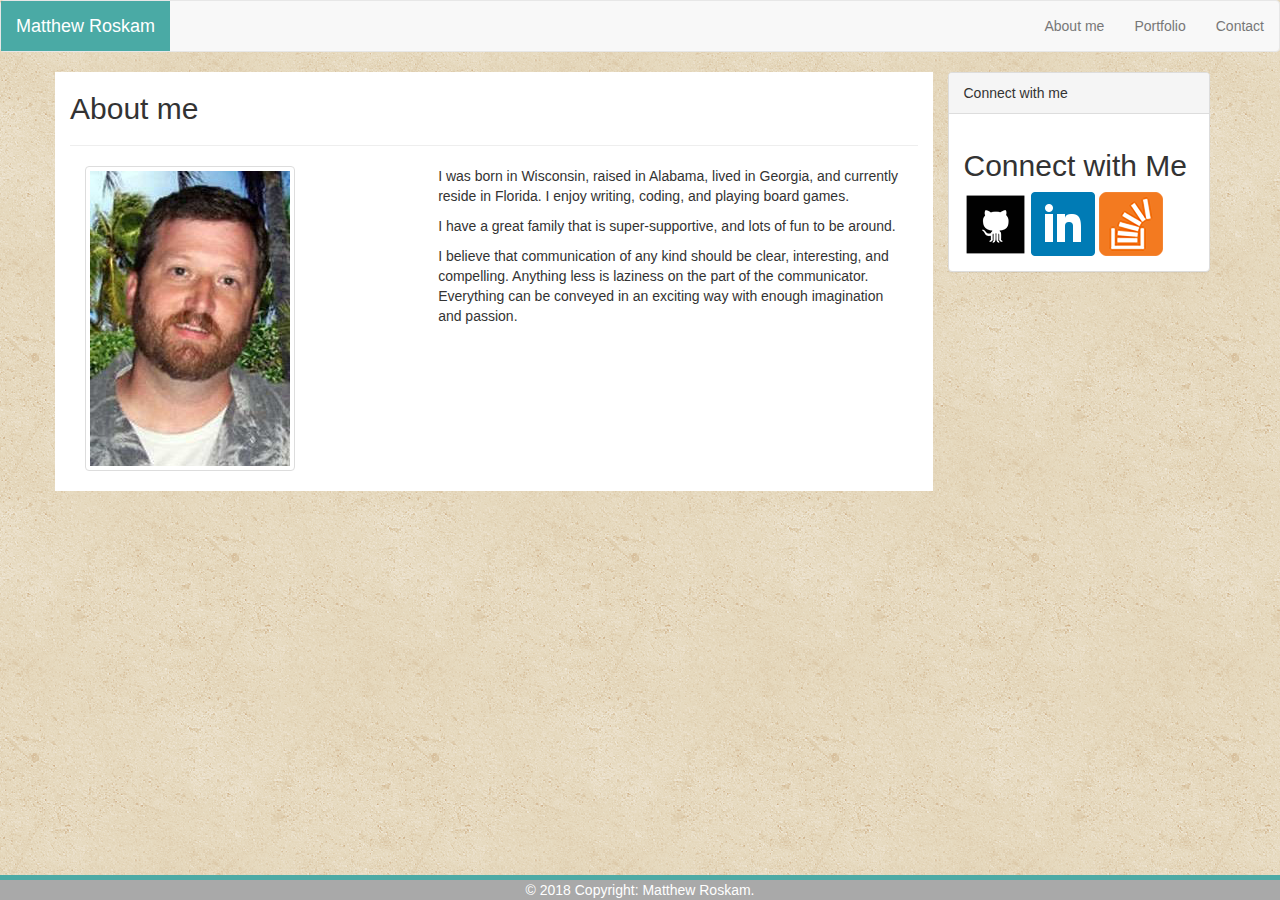
<file: index.html>
<!DOCTYPE html>
<html lang="en">
<head>
    <meta charset="UTF-8">
    <meta name="viewport" content="width=device-width, initial-scale=1.0">
    <meta http-equiv="X-UA-Compatible" content="ie=edge">
    <title>About me</title>
    <!-- Latest compiled and minified CSS -->
    <link rel="stylesheet" href="https://maxcdn.bootstrapcdn.com/bootstrap/3.3.7/css/bootstrap.min.css" integrity="sha384-BVYiiSIFeK1dGmJRAkycuHAHRg32OmUcww7on3RYdg4Va+PmSTsz/K68vbdEjh4u" crossorigin="anonymous">
    <link rel="stylesheet" type = "text/css" href="assets/css/style.css" />
</head>

<body>


<nav class="navbar navbar-default">
    <div class="container-fluid">
      <div class="navbar-header">
        <button type="button" class="navbar-toggle collapsed" data-toggle="collapse" data-target="#bs-example-navbar-collapse-1" aria-expanded="false">
          <span class="sr-only">Toggle navigation</span>
          <span class="icon-bar"></span>
          <span class="icon-bar"></span>
          <span class="icon-bar"></span>
        </button>
        <a id="name" class="navbar-brand" href="index.html">Matthew Roskam</a>
      </div>
  
        <ul class="nav navbar-nav navbar-right">
          <li ><a href="index.html">About me</a></li>
          <li ><a href="portfolio.html">Portfolio</a></li>
          <li><a href="contact.html">Contact</a></li>
        </ul>
 
    </div><!-- /.container-fluid -->
</nav>

<!-- Mainbox begins -->
<div class="container">
    <div class="row">
        <div id="mainbox" class="col-sm-9">
            <div class="pageheader">
                <h2>About me</h2>
                <hr />
            </div>
            <div class="col-sm-5">
                <a href="index.html">
                    <img src="assets/images/profilepic.jpg" class="thumbnail" alt="Picture of me">
                </a>
            </div>
            <div class="col-sm-7">
                <p>I was born in Wisconsin, raised in Alabama, 
                lived in Georgia, and currently reside in Florida. 
                I enjoy writing, coding, and playing board games.</p> 
                <p>I have a great family that is super-supportive, 
                and lots of fun to be around.</p> 
                <p>I believe that communication of any kind should be clear, 
                interesting, and compelling. Anything less is laziness 
                on the part of the communicator. Everything can be conveyed 
                in an exciting way with enough imagination and passion.</p>
            </div>
        </div>
        <div class="col-sm-3">
            <div class="panel panel-default">
                <div class="panel-heading">Connect with me</div>
                <div class="panel-body">
                    <div id="Connect">
                            <h2>Connect with Me</h2>
                        <a href="https://hammrfall.github.io" target="_blank">
                            <img src="assets/images/github.png" class="social" alt="GitHub"/>
                        </a>
                        <a href="http://www.linkedin.com/in/matthew-roskam-1613a135" target="_blank">
                            <img src="assets/images/linkedin.png" class="social" alt="LinkedIn" />
                        </a>
                        <a href="https://stackexchange.com/users/12683709/hammrfall" target="_blank">
                            <img src="assets/images/stackoverflow.png" class="social" alt="Stack Overflow" />
                        </a>
                    </div>
                </div>
            </div>
        </div>
    </div>
</div>

<footer class="navbar-default navbar-fixed-bottom">
    <div id="footer" class="container-fluid" >
        <span>© 2018 Copyright: Matthew Roskam.</span>
    </div>
</footer>

    <!-- Latest compiled and minified JavaScript -->
    <script src="https://maxcdn.bootstrapcdn.com/bootstrap/3.3.7/js/bootstrap.min.js" integrity="sha384-Tc5IQib027qvyjSMfHjOMaLkfuWVxZxUPnCJA7l2mCWNIpG9mGCD8wGNIcPD7Txa" crossorigin="anonymous"></script>
    <!-- jQuery (necessary for Bootstrap's JavaScript plugins) -->
    <script src="https://ajax.googleapis.com/ajax/libs/jquery/1.12.4/jquery.min.js"></script>
</body>
</html>
</file>
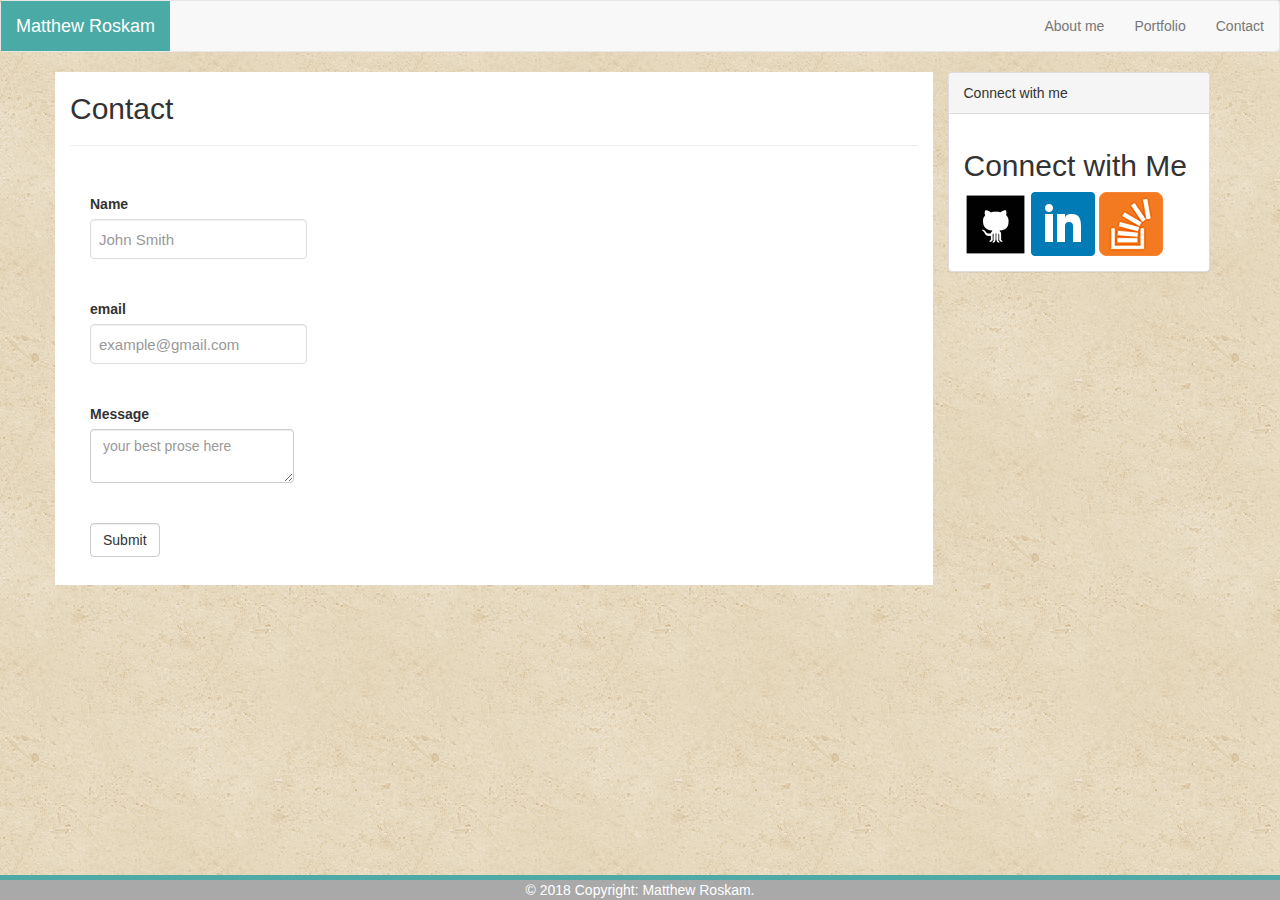
<file: contact.html>
<!DOCTYPE html>
<html lang="en">
<head>
    <meta charset="UTF-8">
    <meta name="viewport" content="width=device-width, initial-scale=1.0">
    <meta http-equiv="X-UA-Compatible" content="ie=edge">
    <title>Contact me</title>
    <!-- Latest compiled and minified CSS -->
    <link rel="stylesheet" href="https://maxcdn.bootstrapcdn.com/bootstrap/3.3.7/css/bootstrap.min.css" integrity="sha384-BVYiiSIFeK1dGmJRAkycuHAHRg32OmUcww7on3RYdg4Va+PmSTsz/K68vbdEjh4u" crossorigin="anonymous">
    <link rel="stylesheet" type = "text/css" href="assets/css/style.css" />
</head>

<body>


<nav class="navbar navbar-default">
    <div class="container-fluid">
      <div class="navbar-header">
        <button type="button" class="navbar-toggle collapsed" data-toggle="collapse" data-target="#bs-example-navbar-collapse-1" aria-expanded="false">
          <span class="sr-only">Toggle navigation</span>
          <span class="icon-bar"></span>
          <span class="icon-bar"></span>
          <span class="icon-bar"></span>
        </button>
        <a id="name" class="navbar-brand" href="index.html">Matthew Roskam</a>
      </div>
  
        <ul class="nav navbar-nav navbar-right">
          <li ><a href="index.html">About me</a></li>
          <li ><a href="portfolio.html">Portfolio</a></li>
          <li><a href="contact.html">Contact</a></li>
        </ul>
 
    </div><!-- /.container-fluid -->
</nav>

<!-- Mainbox begins -->
<div class="container">
    <div class="row">
        <div id="mainbox" class="col-sm-9">
            <div class="pageheader">
                <h2>Contact</h2>
                <hr />
            </div>

            <form class="navbar-form navbar-left" role="search">
                <div class="form-group">
                    <div class="row">
                        <div class="col-12 formItem">
                            <label for="fullname">Name</label>
                            <input type="text" class="form-control" name="name" id="fullname" placeholder="John Smith" 
                            required="required">
                        </div>
                    </div>
                    <div class="row">
                        <div class="col-12 formItem">
                            <label for="email">email</label>
                            <input type="text" class="form-control" name="email" id="email" placeholder="example@gmail.com"
                            required="required">
                        </div>
                    </div>
                    <div class="row">
                        <div class="col-12 formItem">
                            <label for="message">Message</label>
                            <textarea name="message" class="form-control" id="message" placeholder="your best prose here" required="required"></textarea>
                        </div>  
                    </div>
                    <div class="row">
                        <div class="col-12 formItem">
                            <button type="submit" class="btn btn-default form-control">Submit</button>
                        </div>
                    </div>
                </div>
                
            </form>
        </div>
        <div class="col-sm-3">
            <div class="panel panel-default">
                <div class="panel-heading">Connect with me</div>
                <div class="panel-body">
                    <div id="Connect">
                            <h2>Connect with Me</h2>
                        <a href="https://hammrfall.github.io" target="_blank">
                            <img src="assets/images/github.png" class="social" alt="GitHub"/>
                        </a>
                        <a href="http://www.linkedin.com/in/matthew-roskam-1613a135" target="_blank">
                            <img src="assets/images/linkedin.png" class="social" alt="LinkedIn" />
                        </a>
                        <a href="https://stackexchange.com/users/12683709/hammrfall" target="_blank">
                            <img src="assets/images/stackoverflow.png" class="social" alt="Stack Overflow" />
                        </a>
                    </div>
                </div>
            </div>
        </div>
    </div>
</div>

<footer class="navbar-default navbar-fixed-bottom">
    <div id="footer" class="container-fluid" >
        <span>© 2018 Copyright: Matthew Roskam.</span>
    </div>
</footer>

    <!-- Latest compiled and minified JavaScript -->
    <script src="https://maxcdn.bootstrapcdn.com/bootstrap/3.3.7/js/bootstrap.min.js" integrity="sha384-Tc5IQib027qvyjSMfHjOMaLkfuWVxZxUPnCJA7l2mCWNIpG9mGCD8wGNIcPD7Txa" crossorigin="anonymous"></script>
    <!-- jQuery (necessary for Bootstrap's JavaScript plugins) -->
    <script src="https://ajax.googleapis.com/ajax/libs/jquery/1.12.4/jquery.min.js"></script>
</body>
</html>
</file>
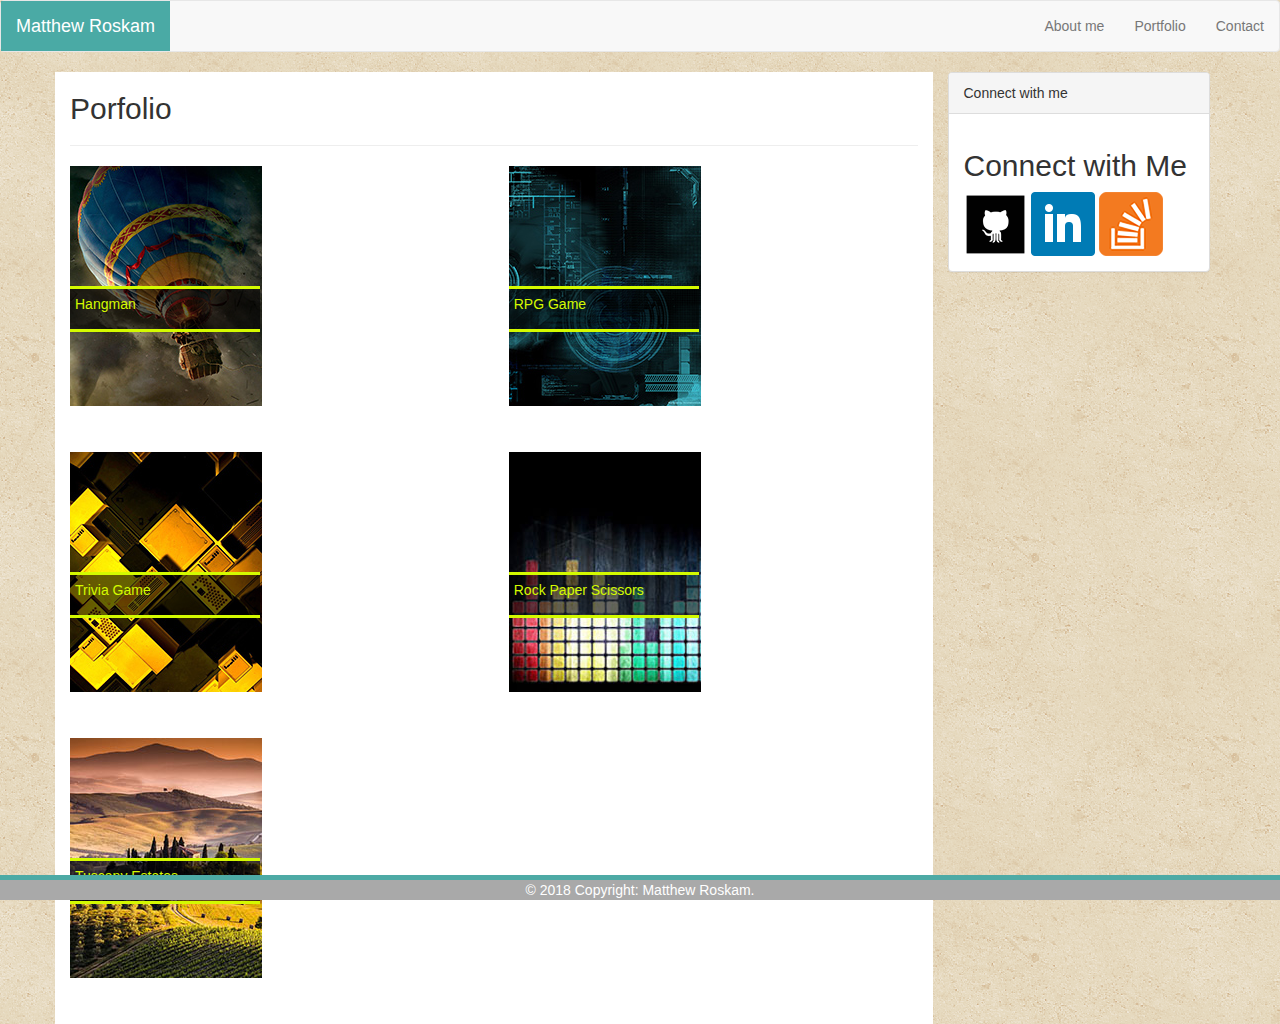
<file: portfolio.html>
<!DOCTYPE html>
<html lang="en">
<head>
    <meta charset="UTF-8">
    <meta name="viewport" content="width=device-width, initial-scale=1.0">
    <meta http-equiv="X-UA-Compatible" content="ie=edge">
    <title>My portfolio</title>
    <!-- Latest compiled and minified CSS -->
    <link rel="stylesheet" href="https://maxcdn.bootstrapcdn.com/bootstrap/3.3.7/css/bootstrap.min.css" integrity="sha384-BVYiiSIFeK1dGmJRAkycuHAHRg32OmUcww7on3RYdg4Va+PmSTsz/K68vbdEjh4u" crossorigin="anonymous">
    <link rel="stylesheet" type = "text/css" href="assets/css/style.css" />
</head>

<body>


<nav class="navbar navbar-default">
    <div class="container-fluid">
      <div class="navbar-header">
        <button type="button" class="navbar-toggle collapsed" data-toggle="collapse" data-target="#bs-example-navbar-collapse-1" aria-expanded="false">
          <span class="sr-only">Toggle navigation</span>
          <span class="icon-bar"></span>
          <span class="icon-bar"></span>
          <span class="icon-bar"></span>
        </button>
        <a id="name" class="navbar-brand" href="index.html">Matthew Roskam</a>
      </div>
  
        <ul class="nav navbar-nav navbar-right">
          <li ><a href="index.html">About me</a></li>
          <li ><a href="portfolio.html">Portfolio</a></li>
          <li><a href="contact.html">Contact</a></li>
        </ul>
 
    </div><!-- /.container-fluid -->
</nav>

<!-- Mainbox begins -->
<div class="container">
    <div class="row">
        <div id="mainbox" class="col-sm-9">
            <div class="pageheader">
                <h2>Porfolio</h2>
                <hr />
            </div>

            <div class="row">
                    <div class="col-md-6 col-sm-12" >
                         <div class="imageAndText">
                             <img src="assets/images/balloon.jpg" class="align-center img-responsive" alt="Hangman">
                             <div class="caption">
                                 <p>Hangman</p>
                             </div>                
                         </div>
                     </div>
     
                     <div class="col-md-6 col-sm-12" >
                         <div class="imageAndText">
                             <img src="assets/images/Blue.jpg" class="align-center img-responsive" alt="RPG game">
                             <div class="caption">
                                 <p>RPG Game</p>
                             </div>                
                         </div>
                    </div>     
            </div>
            <div class="row">
                    <div class="col-md-6 col-sm-12" >
                         <div class="imageAndText">
                             <img src="assets/images/boxes.jpg" class="align-center img-responsive" alt="Trivia Game">
                             <div class="caption">
                                 <p>Trivia Game</p>
                             </div>                
                         </div>
                     </div>
                    
                     <div class="col-md-6 col-sm-12" >
                         <div class="imageAndText">
                             <img src="assets/images/graph.jpg" class="align-center img-responsive" alt="Rock paper Scissors">
                             <div class="caption">
                                 <p>Rock Paper Scissors</p>
                             </div>                
                         </div>
                    </div>     
            </div>
            <div class="row">
                    <div class="col-md-6 col-sm-12" >
                         <div class="imageAndText">
                             <img src="assets/images/tuscany.jpg" class="align-center img-responsive" alt="Tuscany Estates">
                             <div class="caption">
                                 <p>Tuscany Estates</p>
                             </div>                
                         </div>
                     </div>
            </div>
        </div>

        <div class="col-sm-3">
            <div class="panel panel-default">
                <div class="panel-heading">Connect with me</div>
                <div class="panel-body">
                    <div id="Connect">
                            <h2>Connect with Me</h2>
                        <a href="https://hammrfall.github.io" target="_blank">
                            <img src="assets/images/github.png" class="social" alt="GitHub"/>
                        </a>
                        <a href="http://www.linkedin.com/in/matthew-roskam-1613a135" target="_blank">
                            <img src="assets/images/linkedin.png" class="social" alt="LinkedIn" />
                        </a>
                        <a href="https://stackexchange.com/users/12683709/hammrfall" target="_blank">
                            <img src="assets/images/stackoverflow.png" class="social" alt="Stack Overflow" />
                        </a>
                    </div>
                </div>
            </div>
        </div>
    </div>
</div>

<footer class="navbar-default navbar-fixed-bottom">
    <div id="footer" class="container-fluid" >
        <span>© 2018 Copyright: Matthew Roskam.</span>
    </div>
</footer>

    <!-- Latest compiled and minified JavaScript -->
    <script src="https://maxcdn.bootstrapcdn.com/bootstrap/3.3.7/js/bootstrap.min.js" integrity="sha384-Tc5IQib027qvyjSMfHjOMaLkfuWVxZxUPnCJA7l2mCWNIpG9mGCD8wGNIcPD7Txa" crossorigin="anonymous"></script>
    <!-- jQuery (necessary for Bootstrap's JavaScript plugins) -->
    <script src="https://ajax.googleapis.com/ajax/libs/jquery/1.12.4/jquery.min.js"></script>
</body>
</html>
</file>
<file: assets/css/style.css>
body { 
    /* background-color: lightgrey; */
    background-image: url("../images/vintage-concrete.gif");
}

label, input[type=text], input[type=email], textarea{
    width: 100%;
}

input[type=text], input[type=email], textarea{
    height: 40px;
    border: 1px solid #ddd;
    padding: 0 8px;
    font-size: 15px;
}

textarea{
    height: 200px;
}

#mainbox {
    background-color: white;
}

#connect {
margin-top: 300px;
}

#name {
/* .navbar-brand { */
    background: #4aaaa5;
    color: rgb(255,255,255);
    padding: 15px;
    text-align: center;
}

.imageandtext {
    width: 190px;
    /* float: left;
    margin: 15px; */

}

.caption {
    position: relative;
    width: 190px;
    top: -120px;
    left: 0;
    background-color: rgba(0, 0, 0, .6);
    color: rgb(212, 250, 0);
    padding: 5px;
    Border-top: 3px solid rgb(212,250,0);
    Border-bottom: 3px solid rgb(212,250,0); 
}

#footer {
    border-top: 5px solid #4daaa5;
    text-align: center;
    background-color:darkgray;
    color: white;
}

.formItem {
    margin: 20px;
}
</file>
